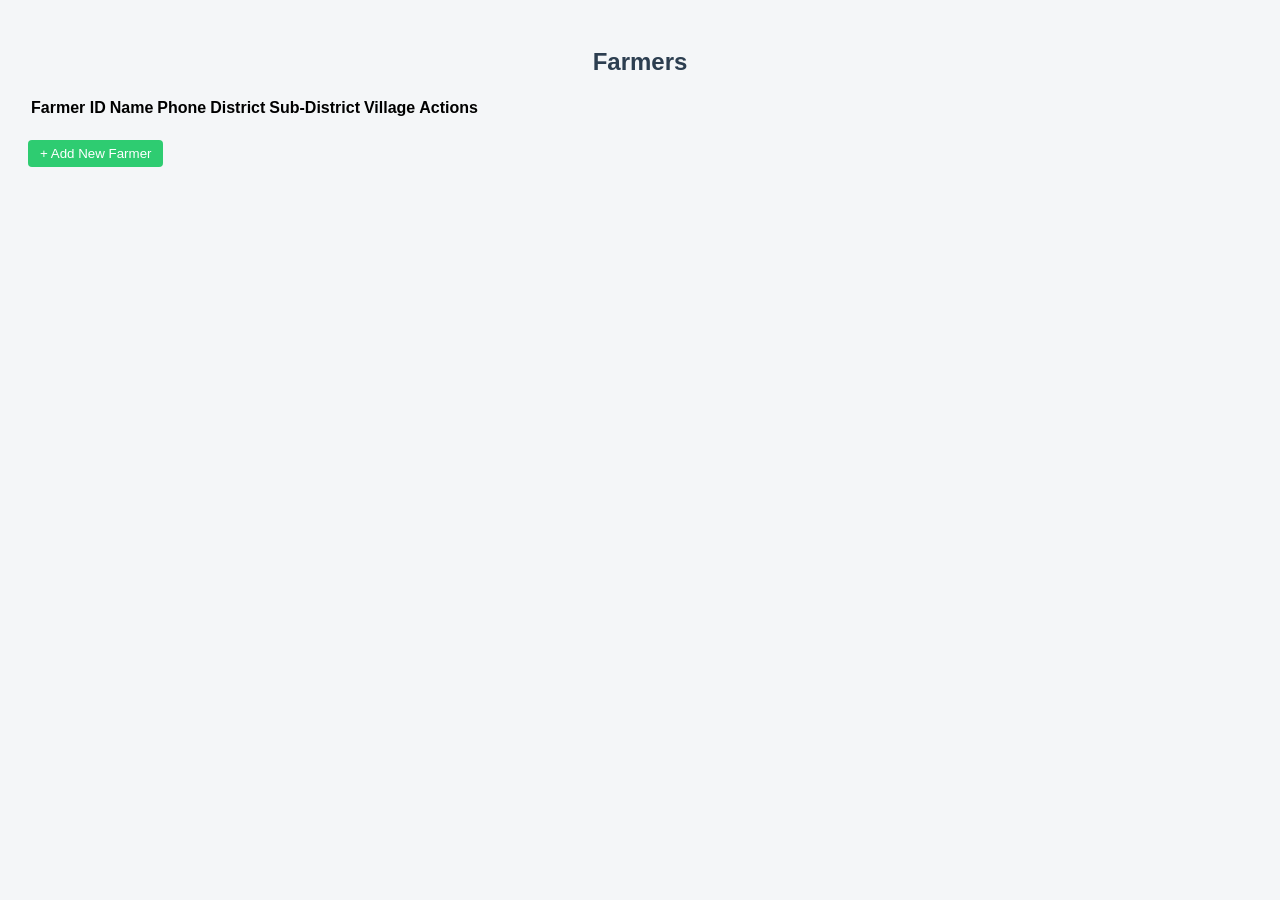
<file: Agrinex-Web-Interface/Agrinex_web_interface/templates/view_farmers.html>
<!DOCTYPE html>
<html lang="en">
<head>
    <meta charset="UTF-8">
    <title>Farmers | AgriNex</title>
    <link rel="stylesheet" href="https://cdn.datatables.net/1.13.4/css/jquery.dataTables.min.css">
    <style>
        body {
            font-family: 'Segoe UI', Tahoma, Geneva, Verdana, sans-serif;
            background-color: #f4f6f8;
            padding: 20px;
        }
        h2 {
            text-align: center;
            color: #2c3e50;
        }
        table.dataTable {
            width: 100%;
            background-color: #fff;
            box-shadow: 0 2px 5px rgba(0, 0, 0, 0.1);
            border-collapse: collapse;
        }
        table.dataTable th, table.dataTable td {
            padding: 12px 15px;
        }
        table.dataTable th {
            background-color: #007b5e;
            color: white;
        }
        table.dataTable tr:nth-child(even) {
            background-color: #f2f2f2;
        }
        button {
            padding: 6px 12px;
            border: none;
            border-radius: 4px;
            color: white;
            cursor: pointer;
        }
        .editBtn {
            background-color: #3498db;
        }
        .deleteBtn {
            background-color: #e74c3c;
        }
        #addFarmerBtn {
            margin-top: 20px;
            background-color: #2ecc71;
        }
        .modal {
            display: none;
            position: fixed;
            top: 50%; left: 50%;
            transform: translate(-50%, -50%);
            background-color: white;
            padding: 20px 30px;
            border-radius: 10px;
            box-shadow: 0 0 10px rgba(0,0,0,0.2);
            z-index: 1000;
        }
        .modal input {
            width: 100%;
            padding: 8px;
            margin: 5px 0 15px;
            border: 1px solid #ccc;
            border-radius: 5px;
        }
        .modal label {
            display: block;
        }
        .modal button.closeBtn {
            background-color: #888;
            float: right;
        }
        .modal-visible {
            display: block;
        }
    </style>
</head>
<body>

    <h2>Farmers</h2>

    <table id="farmersTable" class="display">
        <thead>
            <tr>
                <th>Farmer ID</th>
                <th>Name</th>
                <th>Phone</th>
                <th>District</th>
                <th>Sub-District</th>
                <th>Village</th>
                <th>Actions</th>
            </tr>
        </thead>
        <tbody></tbody>
    </table>

    <button id="addFarmerBtn">+ Add New Farmer</button>

    <!-- Add Modal -->
    <div id="addModal" class="modal">
        <button class="closeBtn" onclick="$('#addModal').hide()">X</button>
        <form id="addForm">
            <label>Name: <input type="text" id="addName" required></label>
            <label>Phone: <input type="text" id="addPhone" required></label>
            <label>District: <input type="text" id="addDistrict" required></label>
            <label>Sub-District: <input type="text" id="addSubDistrict" required></label>
            <label>Village: <input type="text" id="addVillage" required></label>
            <button type="submit">Add Farmer</button>
        </form>
    </div>

    <!-- Edit Modal -->
    <div id="editModal" class="modal">
        <button class="closeBtn" onclick="$('#editModal').hide()">X</button>
        <form id="editForm">
            <input type="hidden" id="editId">
            <label>Name: <input type="text" id="editname" required></label>
            <label>Phone: <input type="text" id="editPhone" required></label>
            <label>District: <input type="text" id="editDistrict" required></label>
            <label>Sub-District: <input type="text" id="editSubDistrict" required></label>
            <label>Village: <input type="text" id="editVillage" required></label>
            <button type="submit">Save</button>
        </form>
    </div>

    <script src="https://code.jquery.com/jquery-3.7.0.min.js"></script>
    <script src="https://cdn.datatables.net/1.13.4/js/jquery.dataTables.min.js"></script>
    <script>
        $(document).ready(function() {
            const table = $('#farmersTable').DataTable({
                ajax: '/api/farmers',
                columns: [
                    { data: 'farmer_id' },
                    { data: 'name' },
                    { data: 'phone' },
                    { data: 'district' },
                    { data: 'sub_district' },
                    { data: 'village' },
                    {
                        data: null,
                        render: function(data, type, row) {
                            return `
                                <button class="editBtn" data-id="${row.farmer_id}">Edit</button>
                                <button class="deleteBtn" data-id="${row.farmer_id}">Delete</button>
                            `;
                        }
                    }
                ]
            });

            $('#addFarmerBtn').click(() => $('#addModal').show());

            $('#addForm').submit(function(e) {
                e.preventDefault();
                const data = {
                    name: $('#addName').val(),
                    phone: $('#addPhone').val(),
                    district: $('#addDistrict').val(),
                    sub_district: $('#addSubDistrict').val(),
                    village: $('#addVillage').val()
                };
                $.ajax({
                    url: '/api/farmers',
                    type: 'POST',
                    contentType: 'application/json',
                    data: JSON.stringify(data),
                    success: () => {
                        $('#addModal').hide();
                        table.ajax.reload();
                        this.reset();
                    }
                });
            });
    // Handle Edit button click
    $('#farmersTable').on('click', '.editBtn', function () {
    const id = $(this).data('id'); // Make sure this contains the correct 'farmer_id'

    $.get(`/api/farmers/${id}`, function (data) {
        $('#editId').val(id);  // Farmer ID for updating
        $('#editname').val(data.name);
        $('#editPhone').val(data.phone);
        $('#editDistrict').val(data.district);
        $('#editSubDistrict').val(data.sub_district);
        $('#editVillage').val(data.village);
        $('#editModal').show();
    });
});

    $('#editForm').submit(function (e) {
    e.preventDefault();

    const id = $('#editId').val(); // Farmer ID
    const updatedData = {
        name: $('#editname').val(),
        phone: $('#editPhone').val(),
        district: $('#editDistrict').val(),
        sub_district: $('#editSubDistrict').val(),
        village: $('#editVillage').val()
    };

    $.ajax({
        url: `/api/farmers/${id}`,
        type: 'PUT',
        contentType: 'application/json',
        data: JSON.stringify(updatedData),
        success: function () {
            $('#editModal').hide();
            $('#editForm')[0].reset();
            table.ajax.reload();  // Reload the DataTable after update
        },
        error: function (xhr) {
            console.error("Error: ", xhr.responseText);
            alert("Error updating farmer details.");
        }
    });
});

            $('#farmersTable').on('click', '.deleteBtn', function() {
                const id = $(this).data('id');
                if (confirm('Are you sure you want to delete this farmer?')) {
                    $.ajax({
                        url: `/api/farmers/${id}`,
                        type: 'DELETE',
                        success: () => {
                            table.ajax.reload();
                        }
                    });
                }
            });
        });
    </script>
</body>
</html>
</file>
